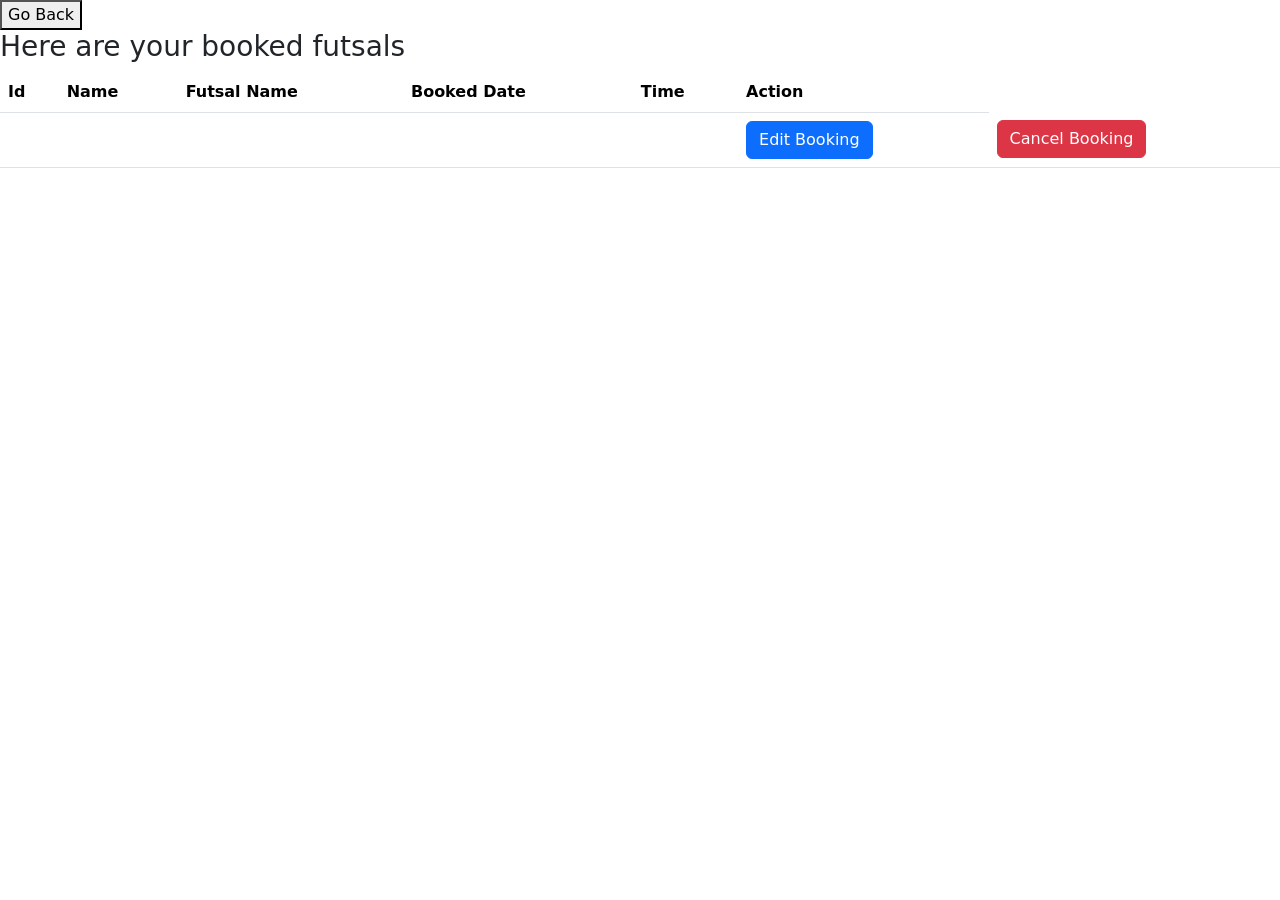
<file: futsal_management_system/src/main/resources/templates/bookedfutsal.html>
<!DOCTYPE html>
<html lang="en">

<head>
  <meta charset="UTF-8" />
  <meta http-equiv="X-UA-Compatible" content="IE=edge" />
  <meta name="viewport" content="width=device-width, initial-scale=1.0" />
  <link href="https://cdn.jsdelivr.net/npm/bootstrap@5.0.0-beta3/dist/css/bootstrap.min.css" rel="stylesheet" />
  <link rel="stylesheet" href="https://cdnjs.cloudflare.com/ajax/libs/font-awesome/5.15.3/css/all.min.css" />
  <link rel="stylesheet"  th:href="@{~/css/bookedfutsal.css}">  <title></title>
</head>

<body>
<div class="backbuttton">
  <a th:href="@{~/home/homepage}"><button type="button">Go Back</button></a>
</div>
<div class="innercontent">
  <h3>Here are your booked futsals</h3>
  <table class="table">
    <thead class="thead-dark">
    <tr>
      <th scope="col">Id</th>
      <th scope="col">Name</th>
      <th scope="col">Futsal Name</th>
      <th scope="col">Booked Date</th>
      <th scope="col">Time</th>
      <th scope="col">Action</th>

    </tr>
    </thead>
    <tbody>
    <tr th:each="booking:${books}">
      <td th:text="${booking.bookId}"></td>
      <td th:text="${booking.user.name}"></td>
      <td th:text="${booking.futsal.futsalname}"></td>
      <td th:text="${booking.date}"></td>
      <td th:text="${booking.starting}"></td>
      <td> <a th:href="@{~/user/product/}+${booking.bookId}"><button type="button" class="btn btn-primary">Edit Booking</button></a></td>
      <td> <a th:href="@{~/user/deletebook/}+${booking.bookId}"><button type="button" class="btn btn-danger">Cancel Booking</button></a></td>
    </tr>
    </tbody>
  </table>
</div>


<script src="https://cdn.jsdelivr.net/npm/bootstrap@5.0.0-beta3/dist/js/bootstrap.bundle.min.js"></script>
</body>

</html>
</file>
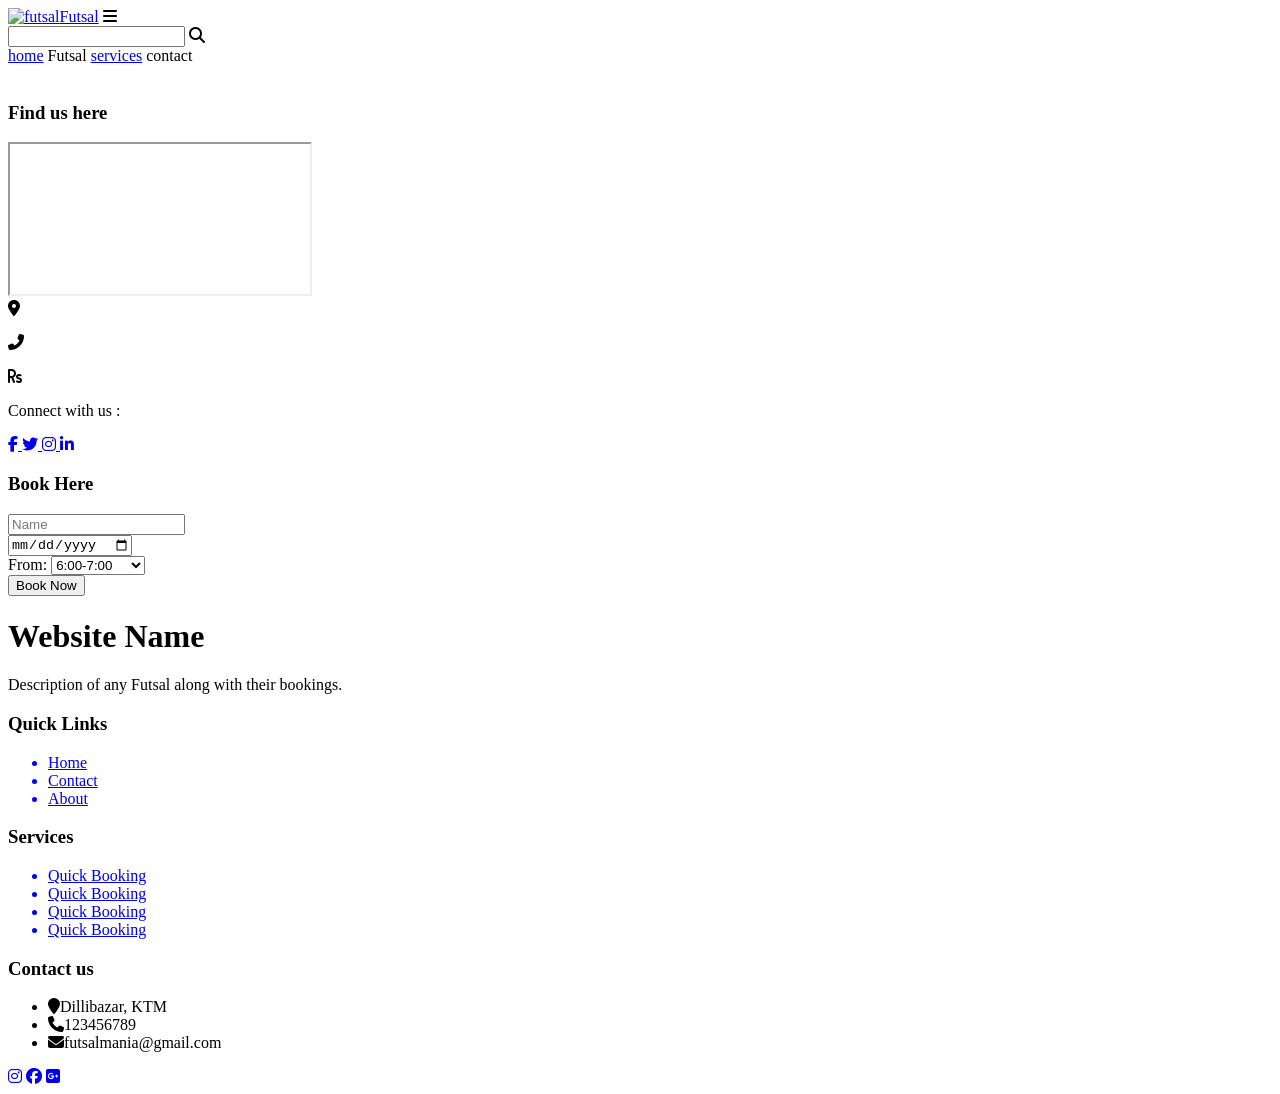
<file: futsal_management_system/src/main/resources/templates/bookfutsal.html>
<!DOCTYPE html>
<html xmlns:th="http://www.thymeleaf.org/" >

<head>
  <meta charset="UTF-8" />
  <meta http-equiv="X-UA-Compatible" content="IE=edge" />
  <meta name="viewport" content="width=device-width, initial-scale=1.0" />
  <title>Book Futsal</title>
  <link
          rel="stylesheet"
          href="https://cdnjs.cloudflare.com/ajax/libs/font-awesome/6.0.0-beta2/css/all.min.css"
          integrity="sha512-YWzhKL2whUzgiheMoBFwW8CKV4qpHQAEuvilg9FAn5VJUDwKZZxkJNuGM4XkWuk94WCrrwslk8yWNGmY1EduTA=="
          crossorigin="anonymous"
          referrerpolicy="no-referrer"
  />

  <link rel="stylesheet"href="https://cdn.jsdelivr.net/npm/swiper@8/swiper-bundle.min.css"/>
  <link rel="stylesheet" href="https://cdnjs.cloudflare.com/ajax/libs/font-awesome/6.2.1/css/all.min.css" integrity="sha512-MV7K8+y+gLIBoVD59lQIYicR65iaqukzvf/nwasF0nqhPay5w/9lJmVM2hMDcnK1OnMGCdVK+iQrJ7lzPJQd1w==" crossorigin="anonymous" referrerpolicy="no-referrer" />
  <link rel="stylesheet" href="https://cdnjs.cloudflare.com/ajax/libs/font-awesome/4.7.0/css/font-awesome.min.css">
  <link rel="stylesheet" href="https://cdnjs.cloudflare.com/ajax/libs/font-awesome/6.2.1/css/all.min.css"
        integrity="sha512-MV7K8+y+gLIBoVD59lQIYicR65iaqukzvf/nwasF0nqhPay5w/9lJmVM2hMDcnK1OnMGCdVK+iQrJ7lzPJQd1w=="
        crossorigin="anonymous" referrerpolicy="no-referrer" />
  <link rel="stylesheet"  th:href="@{~/css/afterlogin.css}">
  <link rel="stylesheet"  th:href="@{~/css/bookfutsal.css}">

</head>
<body>
<!-- header section starts  -->

<header>
  <!-- logo and name on left side -->

  <a href="Homepage.html" class="logo"
  ><img
          th:src="@{/images/ucl1.png}"
          alt="futsal"
          srcset=""
  />Futsal</a>

  <div id="menu-bar" class="fas fa-bars"></div>
  <div class="searchbar">
    <input type="search" name="search" id="search" />
    <i class="fa-solid fa-magnifying-glass"></i>
  </div>

  <!-- navigation bar starts -->
  <nav class="navbar">
    <a href="#home">home</a>
    <a th:href="@{~/user/booked}">Futsal</a>
    <a href="#contact-us">services</a>
    <!-- <a href="#gallery">gallery</a> -->


    <a th:href="@{~/user/contactus}">contact</a>
    <a th:href="@{~/user/profile/}+${userdata.id}">
      <span th:text="${userdata.getName()}" style="color: black;margin-left: 5px; margin-top: -15px;" ></span>
    </a>
  </nav>

  <!-- navigation bar completed -->
</header>

<!-- header section ends -->
<!-- contact us  -->

<div class="container">
  <div class="swiper">
    <div class="swiper-wrapper">
      <!--            <div class="swiper-slide"><img th:src="@{~/images/f1.jpg}" alt=""></div>-->
      <div class="swiper-slide"><img th:src="'data:image/png;base64,'+${clickedfutsal.imageBase64}" alt="">
      </div>
      <div class="swiper-slide"><img th:src="'data:image/png;base64,'+${clickedfutsal.image1Base64}" alt="image/"></div>
      <div class="swiper-slide"><img th:src="'data:image/png;base64,'+${clickedfutsal.image2Base64}" alt="image/"></div>

    </div>
<!--     <div class="swiper-pagination"></div>-->


<!--    <div class="swiper-button-prev"></div>-->
<!--    <div class="swiper-button-next"></div>-->


  </div>

</div>




<section id="contact-us">
  <span class="big-circle"></span>

   <div class="form">
    <div class="contact-info">
      <h3 class="heading">Find us here</h3>
      <iframe
              src="https://www.google.com/maps/embed?pb=!1m18!1m12!1m3!1d903945.5853512128!2d84.19979243124999!3d27.746991100000013!2m3!1f0!2f0!3f0!3m2!1i1024!2i768!4f13.1!3m3!1m2!1s0x39eb192bf38e32f5%3A0x4e14d4c239dcb2dd!2sPremier%20Futsal!5e0!3m2!1sne!2snp!4v1673777020174!5m2!1sne!2snp"
      ></iframe>

      <div class="info">

        <div class="information">
          <i class="fas fa-map-marker-alt"></i>
          <p th:text="${clickedfutsal.getFutsallocation()}"></p>
        </div>
        <div class="information">
          <i class="fas fa-phone-alt"></i>
          <p th:text="${clickedfutsal.getFutsalcontact()}"></p>
        </div>
        <div class="information">
          <i class="fa-sharp fa-solid fa-rupee-sign"></i>
          <p th:text="${clickedfutsal.getFutsalprice()}"></p>
        </div>
      </div>

      <div class="social-media">
        <p>Connect with us :</p>
        <div class="social-icons">
          <a href="#">
            <i class="fab fa-facebook-f"></i>
          </a>
          <a href="#">
            <i class="fab fa-twitter"></i>
          </a>
          <a href="#">
            <i class="fab fa-instagram"></i>
          </a>
          <a href="#">
            <i class="fab fa-linkedin-in"></i>
          </a>
        </div>
      </div>
    </div>
    <div class="contact-form">
      <form th:method="post" th:action="@{/ball/sbooking}" th:object="${savebooking}">

      <!-- circles on form(right side) -->
      <span class="circle one"></span>
      <span class="circle two"></span>
        <h3 class="heading">Book <span>Here</span></h3>
<!--        <input type="text"  hidden="hidden" name="bookId" th:value="${savebooking.bookId}">-->

        <div class="input-container">
          <input type="text" name="name" class="input" placeholder="Name">
        </div>

        <div class="input-container">
          <input
                  type="date"
                  name="date"
                  class="input"
                  th:field="*{date}">
        </div>

        <input type="text"  hidden="hidden" name="id" th:value="${userdata.id}">
        <input type="text"  hidden="hidden" name="email" th:value="${userdata.email}">
        <input type="text"  hidden="hidden" name="fid" th:value="${futsals.fid}">



        <div class="input-container">
          <div class="input">

            <label for="from" >From: </label>
            <select name="starting" id="from" th:field="*{starting}">
              <option value="6:00-7:00">6:00-7:00</option>
              <option value="7:00-8:00">7:00-8:00</option>
              <option value="8:00-9:00">8:00-9:00</option>
              <option value="9:00-10:00">9:00-10:00</option>
              <option value="10:00-11:00">10:00-11:00</option>
              <option value="11:00-12:00">11:00-12:00</option>
              <option value="12:00-13:00">12:00-13:00</option>
              <option value="13:00-14:00">13:00-14:00</option>
              <option value="14:00-15:00">14:00-15:00</option>
              <option value="15:00-16:00">15:00-16:00</option>
              <option value="16:00-17:00">16:00-17:00</option>
              <option value="17:00-18:00">17:00-18:00</option>
              <option value="18:00-19:00">18:00-19:00</option>
              <option value="19:00-20:00">19:00-20:00</option>
            </select>
          </div>


        </div>


        <input type="submit" value="Book Now" class="send" />
      </form>

    </div>
  </div>
</section>
<script src="https://cdn.jsdelivr.net/npm/swiper@8/swiper-bundle.min.js"></script>
<script>
  const swiper = new Swiper('.swiper', {
    autoplay:{
      delay: 5000,
      disableOnInteraction: false
    },
    loop: true,

    pagination: {
      el: '.swiper-pagination',
      clickable: true,
    },

    // navigation: {
    //     nextEl: '.swiper-button-next',
    //     prevEl: '.swiper-button-prev',
    // },

  });
</script>
<!-- contact us section completed -->
</body>
<div class="footer">
  <div class="inner-footer">

    <!--  for company name and description -->
    <div class="footer-items">
      <h1>Website Name</h1>
      <p>Description of any Futsal along with their bookings.</p>
    </div>

    <!--  for quick links  -->
    <div class="footer-items">
      <h3>Quick Links</h3>
      <div class="border1"></div> <!--for the underline -->
      <ul>
        <a href="#"><li>Home</li></a>
        <a href="#"><li>Contact</li></a>
        <a href="#"><li>About</li></a>
      </ul>
    </div>

    <!--  for some other links -->
    <div class="footer-items">
      <h3>Services</h3>
      <div class="border1"></div>  <!--for the underline -->
      <ul>
        <a href="#"><li>Quick Booking</li></a>
        <a href="#"><li>Quick Booking</li></a>
        <a href="#"><li>Quick Booking</li></a>
        <a href="#"><li>Quick Booking</li></a>
      </ul>
    </div>

    <!--  for contact us info -->
    <div class="footer-items">
      <h3>Contact us</h3>
      <div class="border1"></div>
      <ul>
        <li><i class="fa fa-map-marker" aria-hidden="true"></i>Dillibazar, KTM</li>
        <li><i class="fa fa-phone" aria-hidden="true"></i>123456789</li>
        <li><i class="fa fa-envelope" aria-hidden="true"></i>futsalmania@gmail.com</li>
      </ul>

      <!--   for social links -->
      <div class="social-media">
        <a href="#"><i class="fab fa-instagram"></i></a>
        <a href="#"><i class="fab fa-facebook"></i></a>
        <a href="#"><i class="fab fa-google-plus-square"></i></a>
      </div>
    </div>
  </div>
</div>



<!--  <script th:src="@{/js/script.js}"></script>-->

</html>
</file>
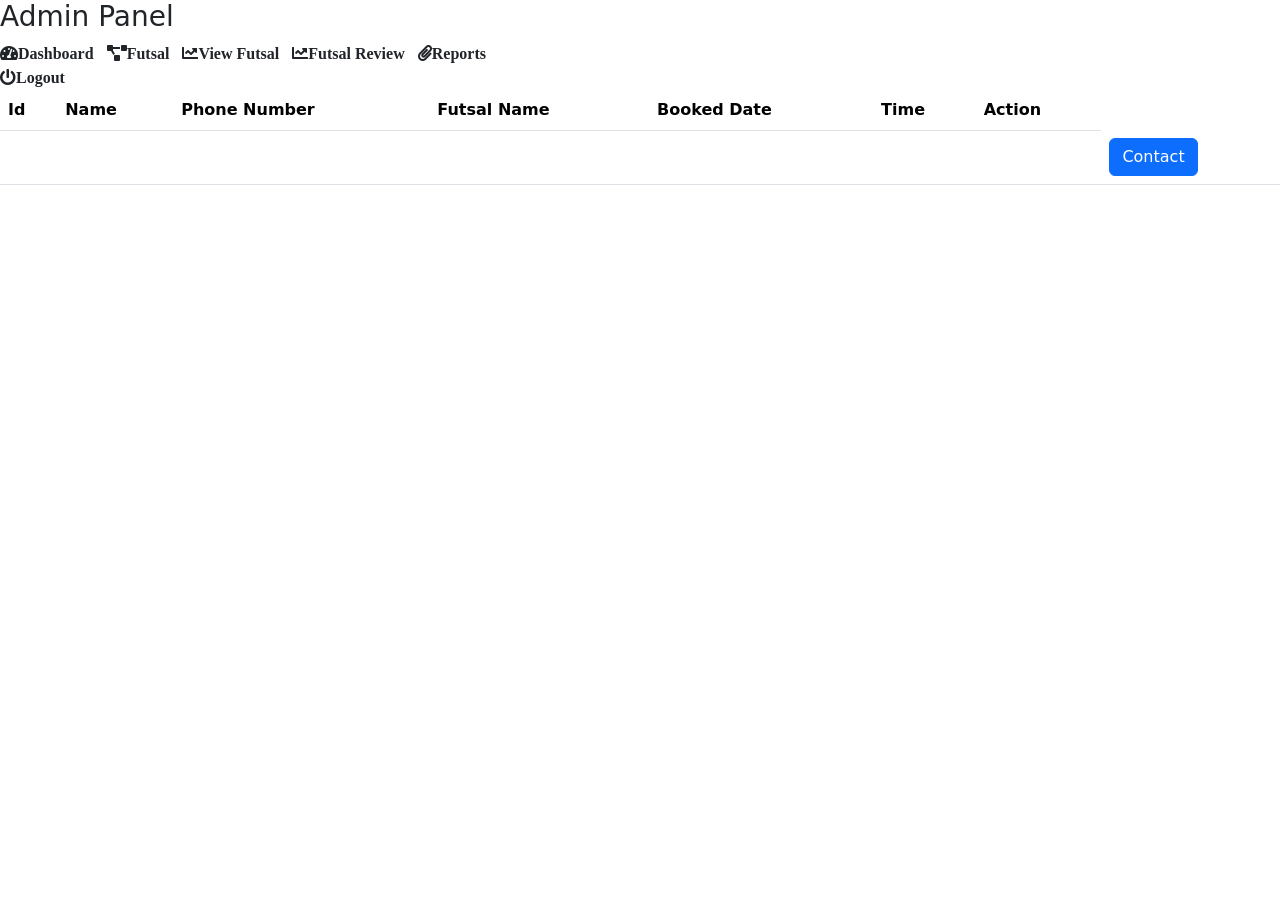
<file: futsal_management_system/src/main/resources/templates/dashboard.html>
<!DOCTYPE html>
<html lang="en">
<html xmlns:th="http://www.thymeleaf.org/" >

<head>
  <meta charset="UTF-8" />
  <meta http-equiv="X-UA-Compatible" content="IE=edge" />
  <meta name="viewport" content="width=device-width, initial-scale=1.0" />
  <link href="https://cdn.jsdelivr.net/npm/bootstrap@5.0.0-beta3/dist/css/bootstrap.min.css" rel="stylesheet" />
  <link rel="stylesheet" href="https://cdnjs.cloudflare.com/ajax/libs/font-awesome/5.15.3/css/all.min.css" />
  <link rel="stylesheet" th:href="@{~/css/dashboard.css}">

  <title></title>
</head>

<body>
<!-- sidebar content from here -->
<div class="sidebarcontent">
  <h3>Admin Panel</h3>


  <a th:href="@{~/admin/dashboard}"><i class="fas fa-tachometer-alt me-2">Dashboard</i></a>
  <a th:href="@{~/ball/addfutsal}"><i class="fas fa-project-diagram me-2">Futsal</i></a>
  <a th:href="@{~/admin/view}"> <i class="fas fa-chart-line me-2">View Futsal</i></a>
  <a th:href="@{~/admin/contact}"><i class="fas fa-chart-line me-2">Futsal Review</i></a>
  <a th:href="@{~/admin/report}"><i class="fas fa-paperclip me-2">Reports</i></a>
  <!-- <i class="fas fa-shopping-cart me-2">Store Mng</i>
  <i class="fas fa-gift me-2">Products</i>
  <i class="fas fa-comment-dots me-2">Chat</i>
  <i class="fas fa-map-marker-alt me-2">Outlet</i> -->
  <div class="logout">
    <i class="fas fa-power-off me-2">Logout</i>
  </div>
</div>

<div class="innercontent">
  <table class="table">
    <thead class="thead-dark">
    <tr>
      <th scope="col">Id</th>
      <th scope="col">Name</th>
      <th scope="col">Phone Number</th>
      <th scope="col">Futsal Name</th>
      <th scope="col">Booked Date</th>
      <th scope="col">Time</th>
      <th scope="col">Action</th>
    </tr>
    </thead>
    <tbody>
    <tr th:each="booking:${book}">
      <td th:text="${booking.bookId}"></td>
      <td th:text="${booking.user.name}"></td>
      <td th:text="${booking.user.mobileNo}"></td>
      <td th:text="${booking.futsal.futsalname}"></td>
      <td th:text="${booking.date}"></td>
      <td th:text="${booking.starting}"></td>
      <form th:method="post" th:action="@{/admin/changepassword}" th:object="${books}">
      <td><input hidden="hidden" placeholder=" hello"  th:field="*{email}" th:value="${booking.user.email}"></td>
      <td><button type="submit" class="btn btn-primary">Contact</button></td>
      </form>

    </tr>
    </tbody>
  </table>
</div>

</body>

</html>
</file>
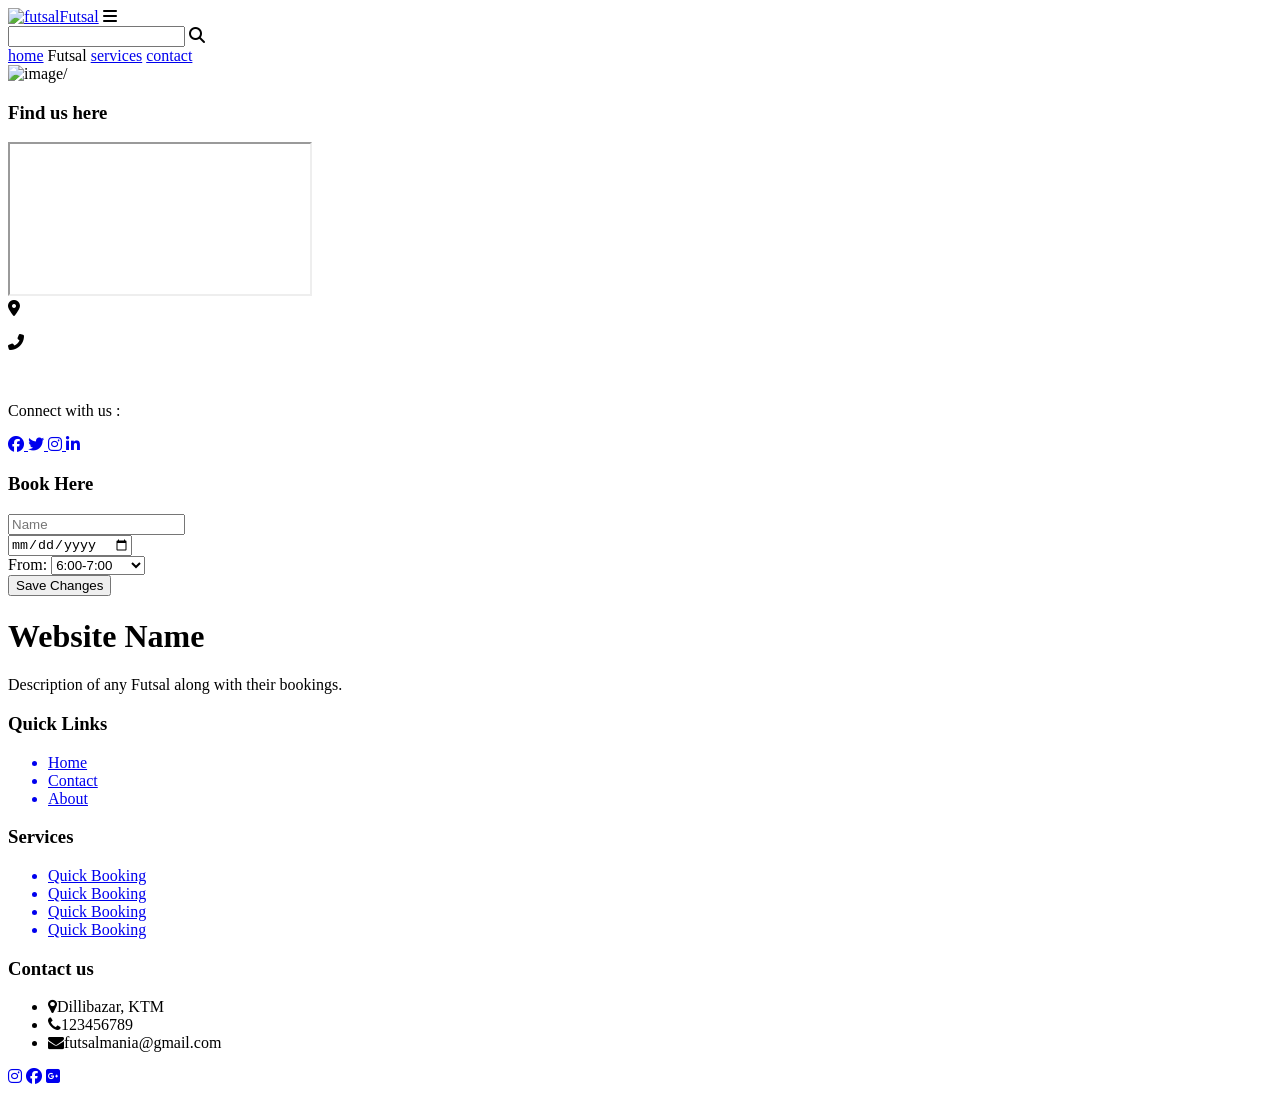
<file: futsal_management_system/src/main/resources/templates/editbooking.html>
<!DOCTYPE html>
<html xmlns:th="http://www.thymeleaf.org/" >

<head>
  <meta charset="UTF-8" />
  <meta http-equiv="X-UA-Compatible" content="IE=edge" />
  <meta name="viewport" content="width=device-width, initial-scale=1.0" />
  <title>Book Futsal</title>
  <link
          rel="stylesheet"
          href="https://cdnjs.cloudflare.com/ajax/libs/font-awesome/6.0.0-beta2/css/all.min.css"
          integrity="sha512-YWzhKL2whUzgiheMoBFwW8CKV4qpHQAEuvilg9FAn5VJUDwKZZxkJNuGM4XkWuk94WCrrwslk8yWNGmY1EduTA=="
          crossorigin="anonymous"
          referrerpolicy="no-referrer"
  />
  <link rel="stylesheet"href="https://cdn.jsdelivr.net/npm/swiper@8/swiper-bundle.min.css"/>
  <link rel="stylesheet" href="https://cdnjs.cloudflare.com/ajax/libs/font-awesome/6.2.1/css/all.min.css" integrity="sha512-MV7K8+y+gLIBoVD59lQIYicR65iaqukzvf/nwasF0nqhPay5w/9lJmVM2hMDcnK1OnMGCdVK+iQrJ7lzPJQd1w==" crossorigin="anonymous" referrerpolicy="no-referrer" />
  <link rel="stylesheet" href="https://cdnjs.cloudflare.com/ajax/libs/font-awesome/4.7.0/css/font-awesome.min.css">

  <link rel="stylesheet"  th:href="@{~/css/afterlogin.css}">
  <link rel="stylesheet"  th:href="@{~/css/bookfutsal.css}">

</head>
<body>
<!-- header section starts  -->

<header>
  <!-- logo and name on left side -->

  <a href="Homepage.html" class="logo"
  ><img
          th:src="@{/images/ucl1.png}"
          alt="futsal"
          srcset=""
  />Futsal</a>

  <div id="menu-bar" class="fas fa-bars"></div>
  <div class="searchbar">
    <input type="search" name="search" id="search" />
    <i class="fa-solid fa-magnifying-glass"></i>
  </div>

  <!-- navigation bar starts -->
  <nav class="navbar">
    <a href="#home">home</a>
    <a th:href="@{~/user/booked}">Futsal</a>
    <a href="#contact-us">services</a>
    <!-- <a href="#gallery">gallery</a> -->


    <a href="#contact-us">contact</a>
<!--    <a th:href="@{~/user/profile/}+${userdata.id}">-->
<!--      <span th:text="${userdata.getName()}" style="color: black;margin-left: 5px; margin-top: -15px;" ></span>-->
    </a>
  </nav>

  <!-- navigation bar completed -->
</header>

<!-- header section ends -->
<!-- contact us  -->

<div class="container">
  <div class="swiper">
    <div class="swiper-wrapper">
      <div class="swiper-slide"><img th:src="@{~/images/court.jpg}"   alt="image/">
      </div>
      <div class="swiper-slide"><img th:src="@{~/images/futsal.jpg}"  alt="image/"></div>
      <div class="swiper-slide"><img th:src="@{~/images/ballnet.jpg}"  alt="image/"></div>

    </div>

  </div>

</div>

<section id="contact-us">
  <span class="big-circle"></span>

  <div class="form">
    <div class="contact-info">
      <h3 class="heading">Find us here</h3>
      <iframe
              src="https://www.google.com/maps/embed?pb=!1m18!1m12!1m3!1d903945.5853512128!2d84.19979243124999!3d27.746991100000013!2m3!1f0!2f0!3f0!3m2!1i1024!2i768!4f13.1!3m3!1m2!1s0x39eb192bf38e32f5%3A0x4e14d4c239dcb2dd!2sPremier%20Futsal!5e0!3m2!1sne!2snp!4v1673777020174!5m2!1sne!2snp"
      ></iframe>

      <div class="info">

        <div class="information">
          <i class="fas fa-map-marker-alt"></i>
          <p th:text="${bookedfutsal.getFutsal().futsallocation}"></p>
        </div>
        <div class="information">
          <i class="fas fa-phone-alt"></i>
          <p th:text="${bookedfutsal.getFutsal().futsalcontact}"></p>
        </div>
        <div class="information">
          <i class="fa-solid fa-circle-dollar"></i>
          <p th:text="${bookedfutsal.getFutsal().futsalprice}"></p>
        </div>
      </div>

      <div class="social-media">
        <p>Connect with us :</p>
        <div class="social-icons">
          <a href="#">
            <i class="fab fa-facebook-f"></i>
          </a>
          <a href="#">
            <i class="fab fa-twitter"></i>
          </a>
          <a href="#">
            <i class="fab fa-instagram"></i>
          </a>
          <a href="#">
            <i class="fab fa-linkedin-in"></i>
          </a>
        </div>
      </div>
    </div>
    <div class="contact-form">
      <form th:method="post" th:action="@{/user/updatebooking}" th:object="${bookedfutsal}">
        <input type="number" hidden="hidden"  th:field="*{bookId}" th:value="${bookedfutsal.getBookId()}">


        <!-- circles on form(right side) -->
        <span class="circle one"></span>
        <span class="circle two"></span>
        <h3 class="heading">Book <span>Here</span></h3>
<!--                <input type="text"  hidden="hidden" name="bookId" th:value="${savebooking.bookId}">-->

        <div class="input-container">
          <input type="text" name="name" class="input" placeholder="Name">
        </div>

        <div class="input-container">
          <input type="date" name="date" class="input" th:field="*{date}" th:value="${bookedfutsal.getDate()}">
        </div>
        <input type="number"  hidden="hidden"  name="id"  th:value="${bookedfutsal.getUser().id}">
        <input type="number" hidden="hidden"   name="fid" th:value="${bookedfutsal.getFutsal().fut_salId}">



        <div class="input-container">
          <div class="input">

            <label for="from" >From: </label>
              <select name="starting" id="from" th:field="*{starting}" th:value="${bookedfutsal.getStarting()}">
                <option value="6:00-7:00">6:00-7:00</option>
                <option value="7:00-8:00">7:00-8:00</option>
                <option value="8:00-9:00">8:00-9:00</option>
                <option value="9:00-10:00">9:00-10:00</option>
                <option value="10:00-11:00">10:00-11:00</option>
                <option value="11:00-12:00">11:00-12:00</option>
                <option value="12:00-13:00">12:00-13:00</option>
                <option value="13:00-14:00">13:00-14:00</option>
                <option value="14:00-15:00">14:00-15:00</option>
                <option value="15:00-16:00">15:00-16:00</option>
                <option value="16:00-17:00">16:00-17:00</option>
                <option value="17:00-18:00">17:00-18:00</option>
                <option value="18:00-19:00">18:00-19:00</option>
                <option value="19:00-20:00">19:00-20:00</option>
              </select>
            </select>
          </div>

        </div>


        <input type="submit" value="Save Changes" class="send" />
      </form>

    </div>
  </div>
</section>
<script src="https://cdn.jsdelivr.net/npm/swiper@8/swiper-bundle.min.js"></script>
<script>
  const swiper = new Swiper('.swiper', {
    autoplay:{
      delay: 5000,
      disableOnInteraction: false
    },
    loop: true,

    pagination: {
      el: '.swiper-pagination',
      clickable: true,
    },

    // navigation: {
    //     nextEl: '.swiper-button-next',
    //     prevEl: '.swiper-button-prev',
    // },

  });
</script>

<!-- contact us section completed -->
</body>
<div class="footer">
  <div class="inner-footer">

    <!--  for company name and description -->
    <div class="footer-items">
      <h1>Website Name</h1>
      <p>Description of any Futsal along with their bookings.</p>
    </div>

    <!--  for quick links  -->
    <div class="footer-items">
      <h3>Quick Links</h3>
      <div class="border1"></div> <!--for the underline -->
      <ul>
        <a href="#"><li>Home</li></a>
        <a href="#"><li>Contact</li></a>
        <a href="#"><li>About</li></a>
      </ul>
    </div>

    <!--  for some other links -->
    <div class="footer-items">
      <h3>Services</h3>
      <div class="border1"></div>  <!--for the underline -->
      <ul>
        <a href="#"><li>Quick Booking</li></a>
        <a href="#"><li>Quick Booking</li></a>
        <a href="#"><li>Quick Booking</li></a>
        <a href="#"><li>Quick Booking</li></a>
      </ul>
    </div>

    <!--  for contact us info -->
    <div class="footer-items">
      <h3>Contact us</h3>
      <div class="border1"></div>
      <ul>
        <li><i class="fa fa-map-marker" aria-hidden="true"></i>Dillibazar, KTM</li>
        <li><i class="fa fa-phone" aria-hidden="true"></i>123456789</li>
        <li><i class="fa fa-envelope" aria-hidden="true"></i>futsalmania@gmail.com</li>
      </ul>

      <!--   for social links -->
      <div class="social-media">
        <a href="#"><i class="fab fa-instagram"></i></a>
        <a href="#"><i class="fab fa-facebook"></i></a>
        <a href="#"><i class="fab fa-google-plus-square"></i></a>
      </div>
    </div>
  </div>
</div>


<!--  <script th:src="@{/js/script.js}"></script>-->

</html>
</file>
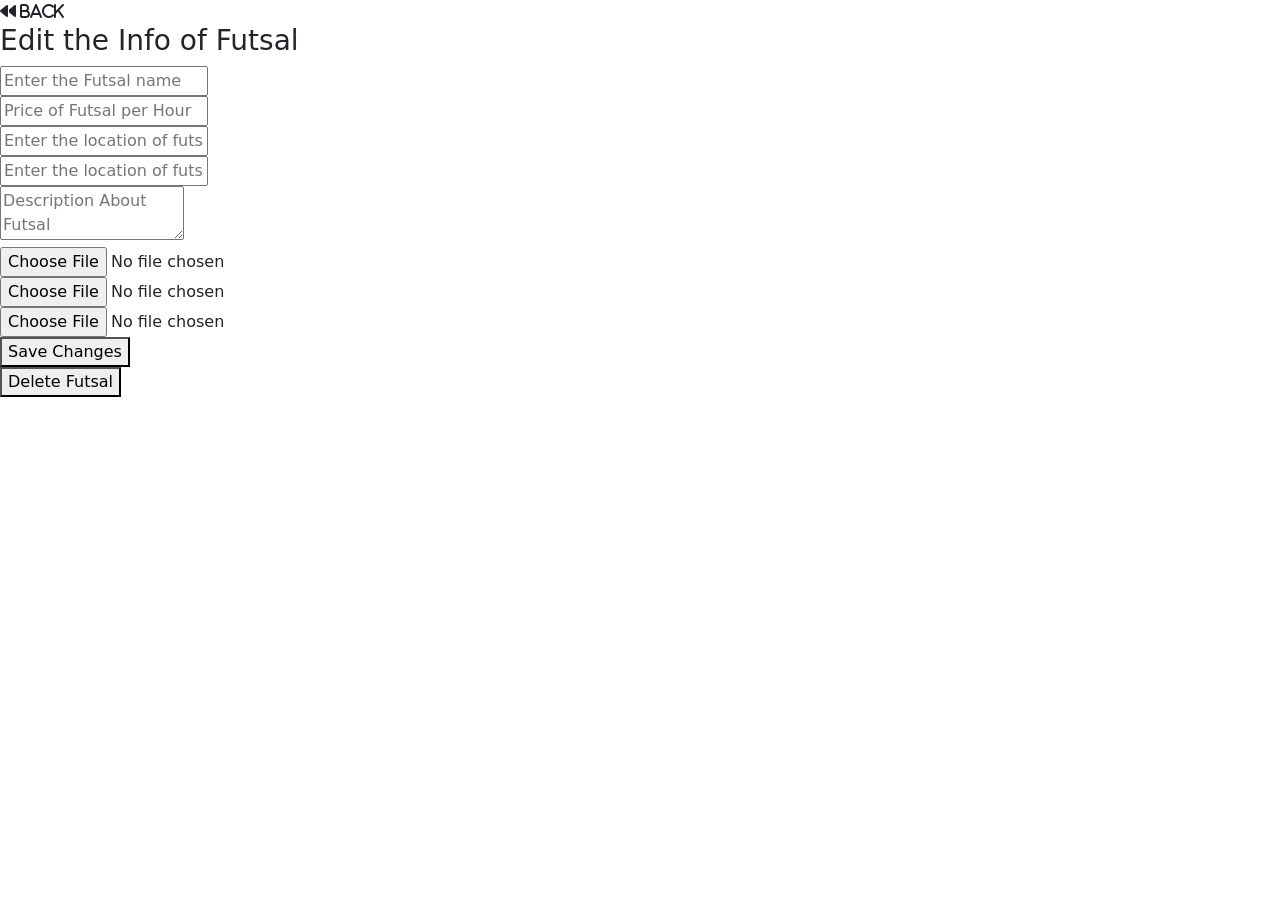
<file: futsal_management_system/src/main/resources/templates/editfutsal.html>
<!DOCTYPE html>
<html lang="en">

<head>
  <meta charset="UTF-8" />
  <meta http-equiv="X-UA-Compatible" content="IE=edge" />
  <meta name="viewport" content="width=device-width, initial-scale=1.0" />
  <link href="https://cdn.jsdelivr.net/npm/bootstrap@5.0.0-beta3/dist/css/bootstrap.min.css" rel="stylesheet" />
  <link rel="stylesheet" href="https://cdnjs.cloudflare.com/ajax/libs/font-awesome/5.15.3/css/all.min.css" />
  <link rel="stylesheet" href="https://cdnjs.cloudflare.com/ajax/libs/font-awesome/6.3.0/css/all.min.css" integrity="sha512-SzlrxWUlpfuzQ+pcUCosxcglQRNAq/DZjVsC0lE40xsADsfeQoEypE+enwcOiGjk/bSuGGKHEyjSoQ1zVisanQ=="
        crossorigin="anonymous" referrerpolicy="no-referrer" />
  <link rel="stylesheet" th:href="@{~/css/editfutsal.css}">
  <title></title>
</head>

<body>
<div class="insidecontent">
  <div class="back">
    <a th:href="@{/admin/view}"><i class="fa-solid fa-backward"> Back</i></a>
  </div>
  <h3>Edit the Info of Futsal</h3>
  <form th:method="post" th:action="@{/ball/save}" th:object="${futsals}" enctype="multipart/form-data">

  <div class="inputsection">
    <input class="iddds" hidden type="text" th:field="*{fid}" th:value="${clickedfutsal.getFut_salId()}">

    <div class="name futsal">
      <input type="text" placeholder="Enter the Futsal name" required th:field="*{fname}" th:value="${clickedfutsal.getFutsalname()}">
    </div>
    <div class="price futsal">
      <input type="text" placeholder="Price of Futsal per Hour" th:field="*{fprice}" th:value="${clickedfutsal.getFutsalprice()}">
    </div>
    <div class="contact futsal">
      <input type="text" placeholder="Enter the location of futsal" th:field="*{fcontact}" th:value="${clickedfutsal.getFutsalcontact()}">
    </div>
    <div class="location futsal">
      <input type="text" placeholder="Enter the location of futsal" th:field="*{flocation}" th:value="${clickedfutsal.getFutsallocation()}">
    </div>
    <div class="desc">
      <textarea type="text" placeholder="Description About Futsal"th:field="*{Description}" th:value="${clickedfutsal.getDescription()}"></textarea>
    </div>
    <div class="photo futsal">
      <input type="file"th:field="*{image}" th:value="${clickedfutsal.getFutsalimage()}">
    </div>
    <div class="photo futsal">
      <input type="file"th:field="*{image1}" th:value="${clickedfutsal.getFutsalimage1()}">
    </div>
    <div class="photo futsal">
      <input type="file"th:field="*{image2}" th:value="${clickedfutsal.getFutsalimage2()}">
    </div>


  </div>
  <div class="edit">
   <a th:href="@{~/admin/edit/}+${clickedfutsal.fut_salId}"> <button type="submit">Save Changes</button>
   </a>
  </div>
  <div class="delete">
   <a th:href="@{~/admin/delete/}+${clickedfutsal.fut_salId}"> <button type="button">Delete Futsal</button>
    </a>
  </div>

  </form>

</div>



<script src="https://cdn.jsdelivr.net/npm/bootstrap@5.0.0-beta3/dist/js/bootstrap.bundle.min.js"></script>
</body>

</html>
</file>
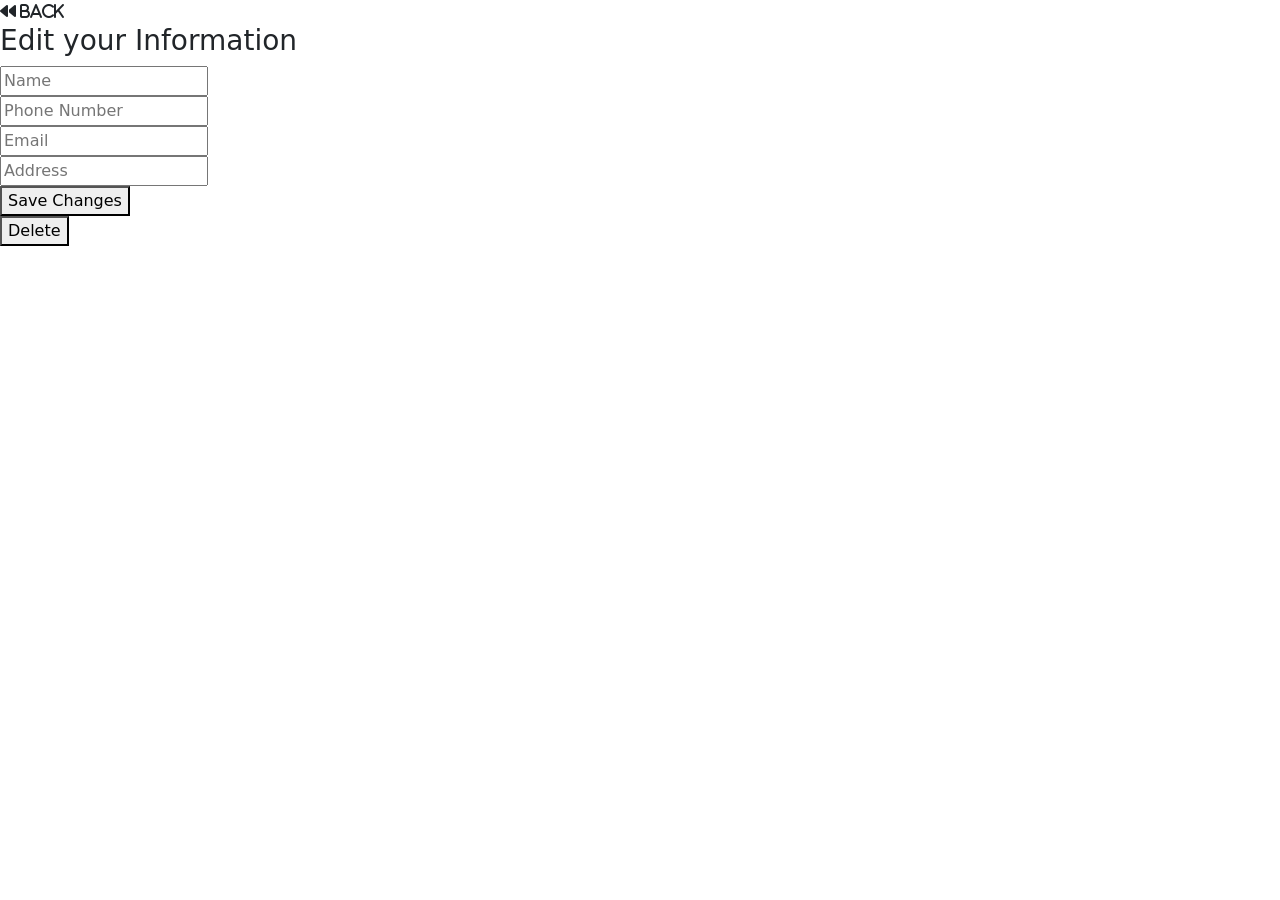
<file: futsal_management_system/src/main/resources/templates/editprofile.html>
<!DOCTYPE html>
<html lang="en" xmlns:th="http://www.thymeleaf.org">

<head>
    <meta charset="UTF-8" />
    <meta http-equiv="X-UA-Compatible" content="IE=edge" />
    <meta name="viewport" content="width=device-width, initial-scale=1.0" />
    <link href="https://cdn.jsdelivr.net/npm/bootstrap@5.0.0-beta3/dist/css/bootstrap.min.css" rel="stylesheet" />
    <link rel="stylesheet" href="https://cdnjs.cloudflare.com/ajax/libs/font-awesome/5.15.3/css/all.min.css" />
    <link rel="stylesheet" href="https://cdnjs.cloudflare.com/ajax/libs/font-awesome/6.3.0/css/all.min.css" integrity="sha512-SzlrxWUlpfuzQ+pcUCosxcglQRNAq/DZjVsC0lE40xsADsfeQoEypE+enwcOiGjk/bSuGGKHEyjSoQ1zVisanQ=="
          crossorigin="anonymous" referrerpolicy="no-referrer" />
    <link rel="stylesheet" th:href="@{~/css/editprofile.css}">
    <title></title>
</head>

<body>
<div class="insidecontent">
    <div class="back">
        <a th:href="@{/home/homepage}" ><i class="fa-solid fa-backward"> Back</i></a>
    </div>
    <h3>Edit your Information</h3>
    <form th:method="post" th:action="@{/user/save}" th:object="${users}" >
    <div class="inputsection">
        <input class="iddds" hidden type="text" th:field="*{id}" th:value="${currentUser.getId()}">
<!--name address email mobile_no-->
        <div class="name futsal">
            <input type="text"  placeholder="Name" th:field="*{name}" th:value="${currentUser.getName()}">
        </div>
        <div class="contact futsal" >
            <input type="text" placeholder="Phone Number" th:field="*{mobile_no}" th:value="${currentUser.getMobileNo()}">
        </div>
        <div class="email futsal" >
            <input type="text" placeholder = "Email" th:field="*{email}" th:value="${currentUser.getEmail()}">
        </div>
        <div class="address futsal" >
            <input type="text" placeholder="Address" th:field="*{address}" th:value="${currentUser.getAddress()}" >
        </div>
        <input class="pass" hidden type="text" th:field="*{password}" th:value="${currentUser.getPassword()}">



    </div>
    <div class="edit">
       <a th:href="@{~/user/edit/}+${currentUser.id}"> <button type="submit">Save Changes</button>
       </a>
    </div>
    <div class="delete">
       <a th:href="@{~/user/delete/}+${currentUser.id}"> <button type="button">Delete </button>
       </a>
    </div>
</form>


</div>


<script src="https://cdn.jsdelivr.net/npm/bootstrap@5.0.0-beta3/dist/js/bootstrap.bundle.min.js"></script>
</body>

</html>
</file>
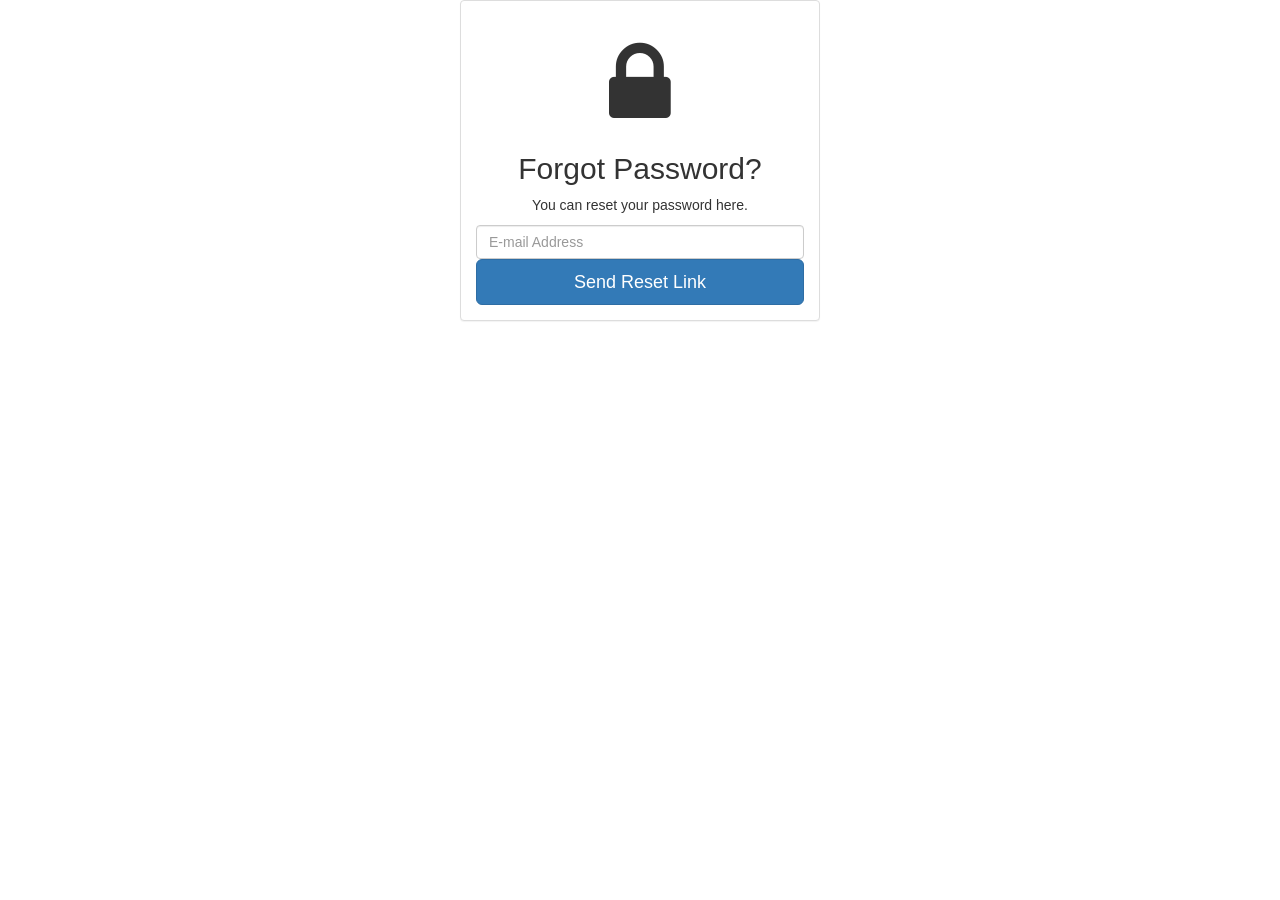
<file: futsal_management_system/src/main/resources/templates/forgetpassword.html>
<!DOCTYPE html>
<html lang="en" xmlns:th="http://www.thymeleaf.org">
<head>
  <meta charset="UTF-8">
  <meta http-equiv="X-UA-Compatible" content="IE=edge">
  <meta name="viewport" content="width=device-width, initial-scale=1.0">
  <title>Document</title>
</head>

<body>
<link href="//maxcdn.bootstrapcdn.com/bootstrap/3.3.0/css/bootstrap.min.css" rel="stylesheet" id="bootstrap-css">
<script src="//maxcdn.bootstrapcdn.com/bootstrap/3.3.0/js/bootstrap.min.js"></script>
<script src="//code.jquery.com/jquery-1.11.1.min.js"></script>

<link rel="stylesheet" href="https://maxcdn.bootstrapcdn.com/font-awesome/4.5.0/css/font-awesome.min.css">
<div class="form-gap"></div>
<div class="container">
  <div class="row">
    <div class="col-md-4 col-md-offset-4">
      <div class="panel panel-default">
        <div class="panel-body">
          <div class="text-center">
            <h3><i class="fa fa-lock fa-4x"></i></h3>
            <h2 class="text-center">Forgot Password?</h2>
            <p>You can reset your password here.</p>
            <div class="form-holder">
              <div class="form-content">
                <div class="form-items">
                  <form th:method="post" th:action="@{/user/changepassword}" th:object="${users}">
                    <input class="form-control" type="text" name="email" placeholder="E-mail Address" required th:field="*{email}">
                    <div class="form-button full-width">
                      <button type="submit" class="btn btn-lg btn-primary btn-block mt-3">Send Reset Link</button>
                    </div>
                  </form>
                </div>
              </div>
            </div>

          </div>
        </div>
      </div>
    </div>
  </div>
</div>
</div>
</body>
</html>
</file>
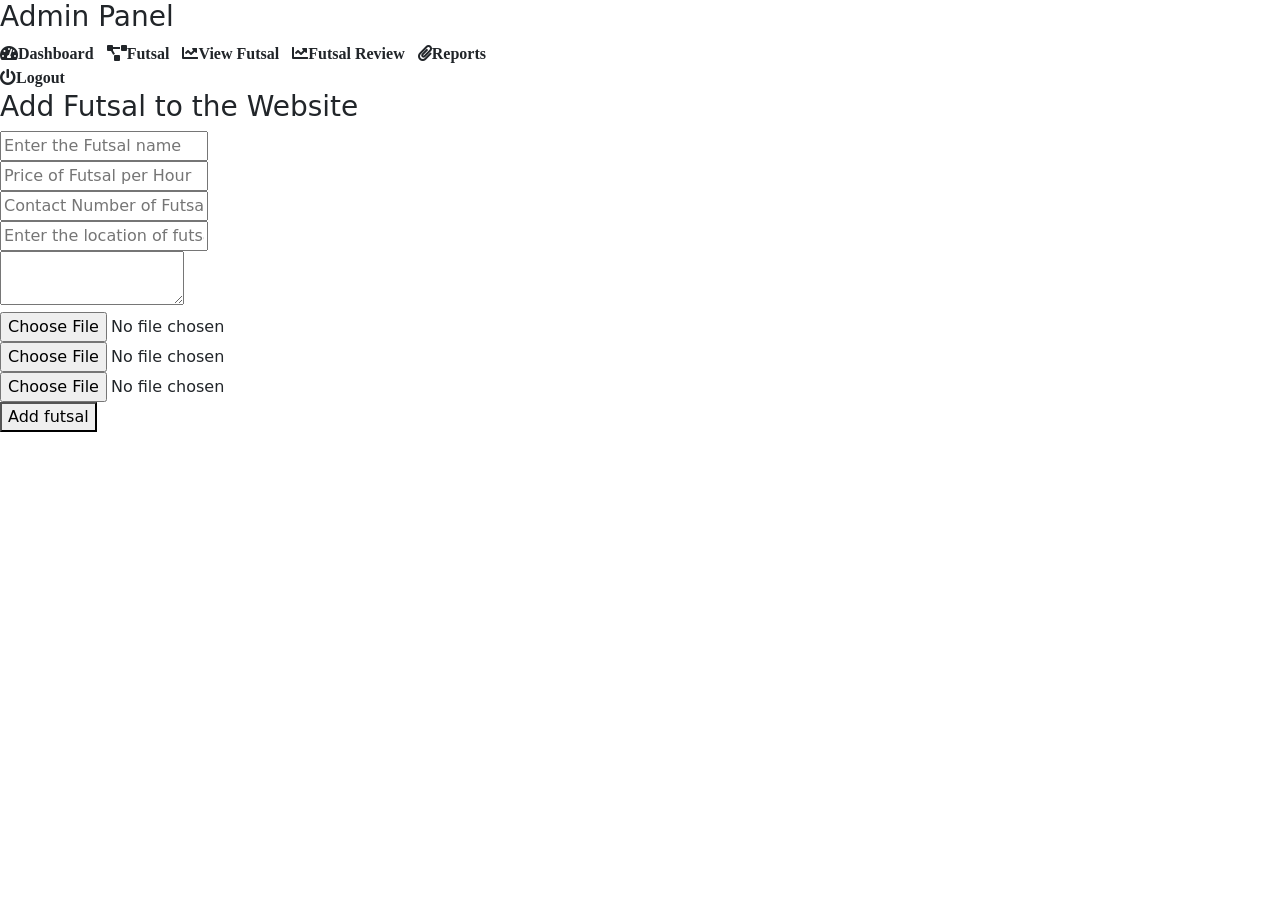
<file: futsal_management_system/src/main/resources/templates/futsal.html>
<!DOCTYPE html>
<html lang="en">
<html xmlns:th="http://www.thymeleaf.org/" >

<head>
  <meta charset="UTF-8" />
  <meta http-equiv="X-UA-Compatible" content="IE=edge" />
  <meta name="viewport" content="width=device-width, initial-scale=1.0" />
  <link href="https://cdn.jsdelivr.net/npm/bootstrap@5.0.0-beta3/dist/css/bootstrap.min.css" rel="stylesheet" />
  <link rel="stylesheet" href="https://cdnjs.cloudflare.com/ajax/libs/font-awesome/5.15.3/css/all.min.css" />
  <link rel="stylesheet" th:href="@{~/css/futsal.css}">

  <title></title>
</head>

<body>
<!-- sidebar content from here -->
<div class="sidebarcontent">
  <h3>Admin Panel</h3>

  <a th:href="@{~/admin/dashboard}"><i class="fas fa-tachometer-alt me-2">Dashboard</i></a>
  <a th:href="@{~/ball/addfutsal}"><i class="fas fa-project-diagram me-2">Futsal</i></a>
  <a th:href="@{~/admin/view}"> <i class="fas fa-chart-line me-2">View Futsal</i></a>
  <a th:href="@{~/admin/contact}"><i class="fas fa-chart-line me-2">Futsal Review</i></a>
  <a th:href="@{~/admin/report}"><i class="fas fa-paperclip me-2">Reports</i></a>
  <div class="logout">
    <i class="fas fa-power-off me-2">Logout</i>
  </div>
</div>
<!-- sidebar content upto here -->

<div class="insidecontent">
  <h3>Add Futsal to the Website</h3>
  <form th:method="post" th:action="@{/ball/save}" th:object="${futsal}" enctype="multipart/form-data">
  <div class="inputsection">
    <input class="field" type="text" hidden placeholder="UserId..."  th:field="*{fid}" th:value="${futsal.fid}" />

    <div class="name futsal">
      <input type="text" placeholder="Enter the Futsal name" required th:field="*{fname}" th:value="${futsal.fname}">
    </div>
    <div class="price futsal">
      <input type="text" placeholder="Price of Futsal per Hour" th:field="*{fprice}" th:value="${futsal.fprice}">
    </div>
    <div class="contact futsal">
      <input type="text" placeholder="Contact Number of Futsal" th:field="*{fcontact}" th:value="${futsal.fcontact}">
    </div>
    <div class="location futsal">
      <input type="text" placeholder="Enter the location of futsal" th:field="*{flocation}" th:value="${futsal.flocation}">
    </div>
    <div class="desc futsal">
      <textarea type="text" placeholder="Description About Futsal" th:field="*{description}" th:value="${futsal.description}">
        </textarea>
    </div>
    <div class="photo futsal">
      <input type="file" th:field="*{image}" th:value="${futsal.image}">
    </div>
    <div class="photo futsal">
      <input type="file" th:field="*{image1}" th:value="${futsal.image1}">
    </div>
    <div class="photo futsal">
      <input type="file" th:field="*{image2}" th:value="${futsal.image2}">
    </div>
<!--<textarea name="contactmessage" placeholder="Type your message" required th:field="*{contactmessage}" th:value="${contact.contactsubject}">-->

  </div>
  <div class="button">
    <button type="submit">Add futsal</button>
  </div>
  </form>

</div>


<script src="https://cdn.jsdelivr.net/npm/bootstrap@5.0.0-beta3/dist/js/bootstrap.bundle.min.js"></script>
</body>

</html>
</file>
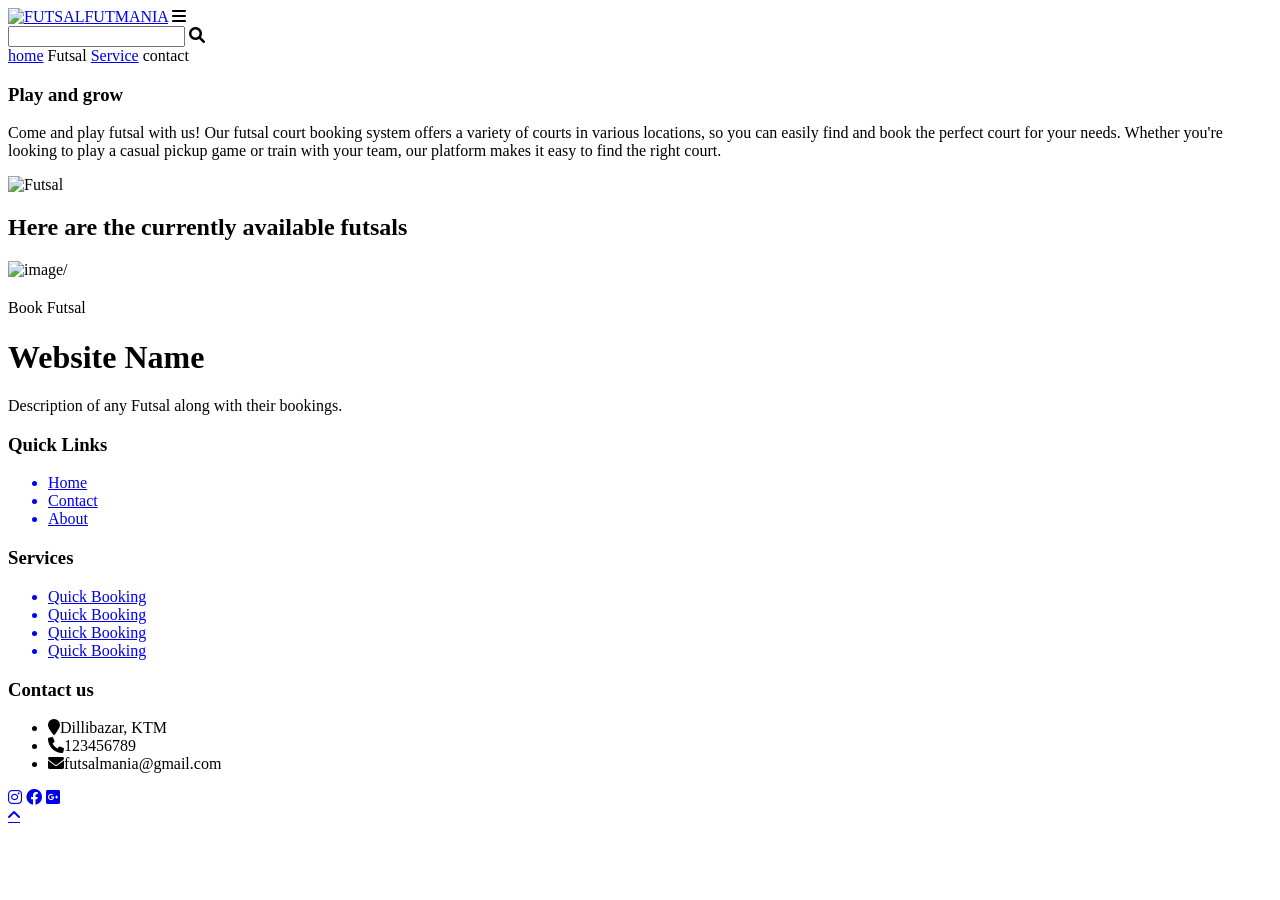
<file: futsal_management_system/src/main/resources/templates/Homepage.html>
<!DOCTYPE html>
<html lang="en">
<html xmlns:th="http://www.thymeleaf.org/" >
<head>
  <meta charset="UTF-8" />
  <meta http-equiv="X-UA-Compatible" content="IE=edge" />
  <meta name="viewport" content="width=device-width, initial-scale=1.0" />
  <link rel="shortcut icon" href="./assets/logo_ntl.png" type="image/x-icon"/>
  <title>Homepage</title>

  <!-- font owesome link -->
  <link rel="stylesheet" href="https://cdnjs.cloudflare.com/ajax/libs/font-awesome/6.0.0-beta2/css/all.min.css"
          integrity="sha512-YWzhKL2whUzgiheMoBFwW8CKV4qpHQAEuvilg9FAn5VJUDwKZZxkJNuGM4XkWuk94WCrrwslk8yWNGmY1EduTA=="
          crossorigin="anonymous"
          referrerpolicy="no-referrer"
  />

  <!-- liniking css -->
  <link rel="stylesheet" th:href="@{~/css/afterlogin.css}" />
</head>

<body>
<!-- header section starts  -->

<header>
  <!-- logo and name on left side -->

  <a href="#" class="logo"
  ><img
          th:src="@{/images/ucl1.png}"
          alt="FUTSAL"
          srcset=""
  />FUTMANIA</a
  >

  <div id="menu-bar" class="fas fa-bars"></div>
  <div class="searchbar">
    <input type="search" name="search" id="search" />
    <i class="fa-solid fa-magnifying-glass"></i>
  </div>

  <!-- navigation bar starts -->
  <nav class="navbar">
    <a href="#home">home</a>
    <a th:href="@{~/user/booked/}+${userdata.id}">Futsal</a>
    <a href="#contact-us">Service</a>
    <!-- <a href="#gallery">gallery</a> -->

    <a th:href="@{~/user/contactus}">contact</a>
    <a th:href="@{~/user/profile/}+${userdata.id}">
      <span th:text="${userdata.getName()}" style="color: black;margin-left: 5px; margin-top: -15px;" ></span>
    </a>

  </nav>

  <!-- navigation bar completed -->
</header>

<!-- header section ends -->

<!-- home section starts -->
<section class="home" id="home">
  <div class="content">
    <h3>Play and grow</h3>
    <p>
      Come and play futsal with us! Our futsal court booking system offers a variety of courts in various locations, so you can easily find and book the perfect court for your needs. Whether you're looking to play a casual
      pickup game or train with your team, our platform makes it easy to find the right court.
    </p>

  </div>
  <div class="image">
    <img th:src="@{/images/one.png}" alt="Futsal" />
  </div>
</section>
<!-- home section comes to end -->

<!-- futsals listing started -->
<section id="futsals">
  <h1>Here are the currently available futsals</h1>

  <div class="all-futsal">
    <div class="indiviudal-futsal" th:each="futsal:${futsals}">
      <img th:src="'data:image/png;base64,'+${futsal.imageBase64}" alt="image/">
      <h2 th:text="${futsal.futsalname}"></h2>
      <p th:text="${futsal.Description}"></p>
      <a th:href="@{~/ball/product/}+${futsal.fut_salId}">Book Futsal</a>
    </div>

  </div>
</section>

<!-- footer -->

<div class="footer">
  <div class="inner-footer">

    <!--  for company name and description -->
    <div class="footer-items">
      <h1>Website Name</h1>
      <p>Description of any Futsal along with their bookings.</p>
    </div>

    <!--  for quick links  -->
    <div class="footer-items">
      <h3>Quick Links</h3>
      <div class="border1"></div> <!--for the underline -->
      <ul>
        <a href="#"><li>Home</li></a>
        <a href="#"><li>Contact</li></a>
        <a href="#"><li>About</li></a>
      </ul>
    </div>

    <!--  for some other links -->
    <div class="footer-items">
      <h3>Services</h3>
      <div class="border1"></div>  <!--for the underline -->
      <ul>
        <a href="#"><li>Quick Booking</li></a>
        <a href="#"><li>Quick Booking</li></a>
        <a href="#"><li>Quick Booking</li></a>
        <a href="#"><li>Quick Booking</li></a>
      </ul>
    </div>

    <!--  for contact us info -->
    <div class="footer-items">
      <h3>Contact us</h3>
      <div class="border1"></div>
      <ul>
        <li><i class="fa fa-map-marker" aria-hidden="true"></i>Dillibazar, KTM</li>
        <li><i class="fa fa-phone" aria-hidden="true"></i>123456789</li>
        <li><i class="fa fa-envelope" aria-hidden="true"></i>futsalmania@gmail.com</li>
      </ul>

      <!--   for social links -->
      <div class="social-media">
        <a href="#"><i class="fab fa-instagram"></i></a>
        <a href="#"><i class="fab fa-facebook"></i></a>
        <a href="#"><i class="fab fa-google-plus-square"></i></a>
      </div>
    </div>
  </div>






  <!-- scroll top button  -->
  <a href="#home" class="fas fa-angle-up" id="scroll-top"></a>

  <!-- custom js file link  -->
  <script th:src="@{/js/script}"></script>
</body>
</html>
</file>
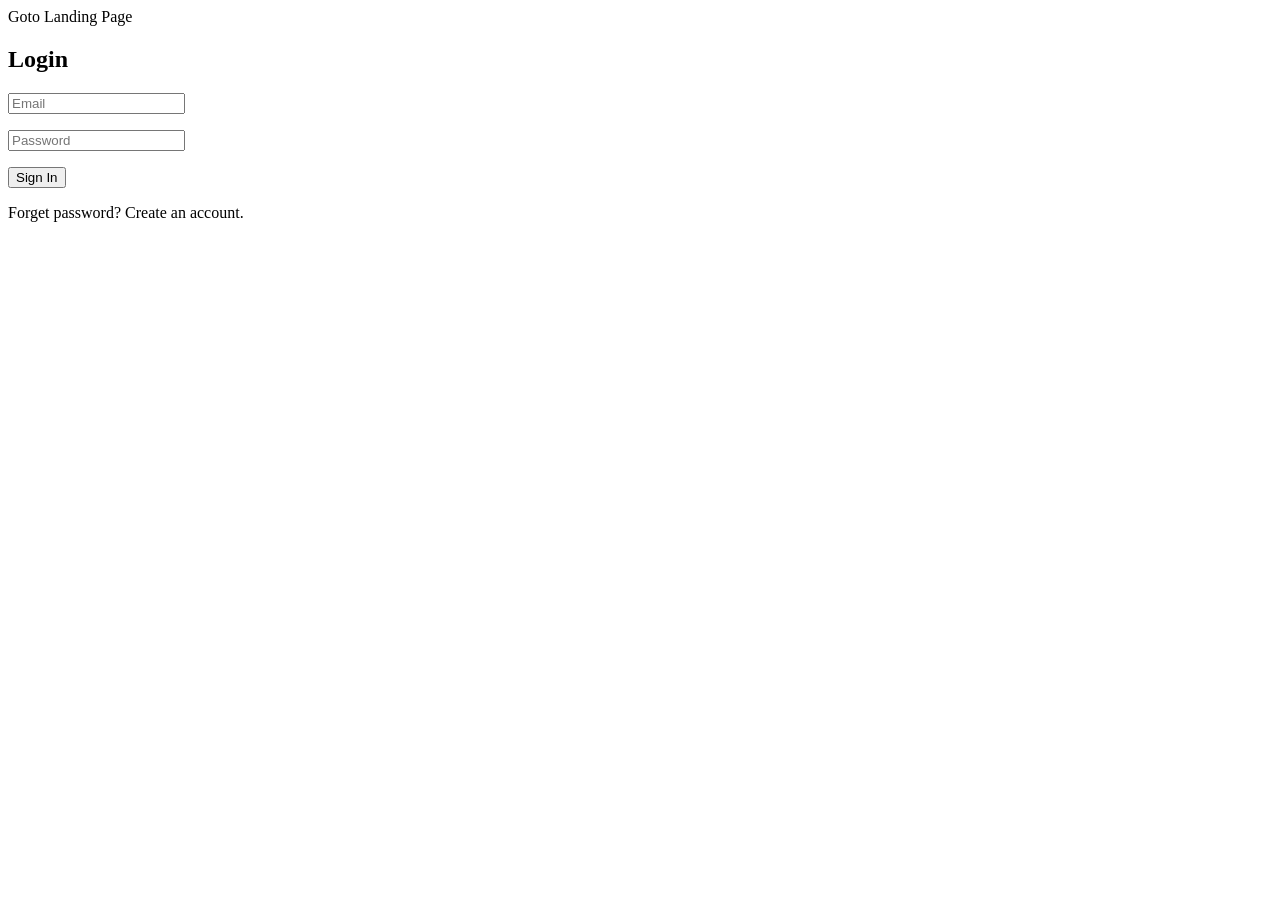
<file: futsal_management_system/src/main/resources/templates/login.html>
<!DOCTYPE html>
<html lang="en" xmlns:th="http://www.thymeleaf.org">
<head>
    <meta charset="UTF-8">
    <meta http-equiv="X-UA-Compatible" content="IE=edge">
    <meta name="viewport" content="width=device-width, initial-scale=1.0">
    <title>Login Page</title>
    <link rel="stylesheet" th:href="@{~/css/login.css}">
</head>
<body>
<div class="wrapper">
    <div class="container">
        <div class="col-left">
            <div class="login-text">
                <!-- <h2>Logo</h2>
                <p>
                  Lorem ipsum dolor sit amet, consectetur adipiscing elit. Sed eget eros dapibus, ultricies tellus vitae, consectetur tortor. Etiam rutrum placerat
                </p> -->
                <a class="btn" th:href="@{~/user/index}">Goto Landing Page</a>
            </div>
        </div>


        <div class="col-right">
            <div class="login-form">
                <h2>Login</h2>
                <form method="post" th:action="@{/login}" >
                    <p>
                        <input type="email" placeholder="Email" name="email" required>
                    </p>
                    <p>
                        <input type="password" placeholder="Password" name="password" required>
                    </p>
                    <p>
                        <input class="btn" type="submit" value="Sign In" />
                    </p>
                    <p>
                        <a th:href="@{~/user/forgotpassword}">Forget password?</a>
                        <a th:href="@{~/user/create}">Create an account.</a>
                    </p>
                </form>
            </div>
        </div>
    </div>

</body>
</html>
</file>
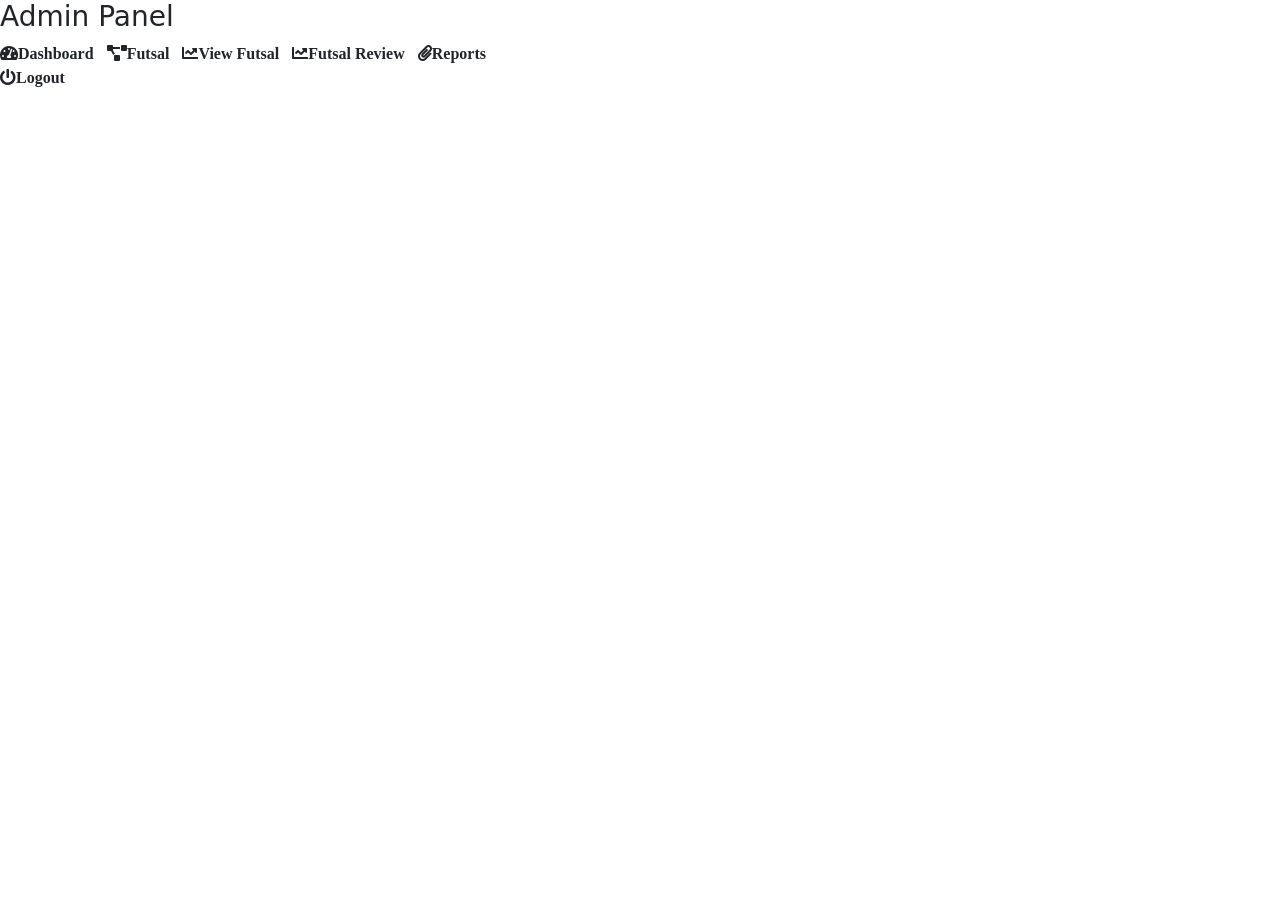
<file: futsal_management_system/src/main/resources/templates/report.html>
<!DOCTYPE html>
<html lang="en">
<html xmlns:th="http://www.thymeleaf.org/" >

<head>
  <meta charset="UTF-8" />
  <meta http-equiv="X-UA-Compatible" content="IE=edge" />
  <meta name="viewport" content="width=device-width, initial-scale=1.0" />
  <link href="https://cdn.jsdelivr.net/npm/bootstrap@5.0.0-beta3/dist/css/bootstrap.min.css" rel="stylesheet" />
  <link rel="stylesheet" href="https://cdnjs.cloudflare.com/ajax/libs/font-awesome/5.15.3/css/all.min.css" />
  <link rel="stylesheet" th:href="@{~/css/report.css}">

  <title></title>
</head>

<body>
<!-- sidebar content from here -->
<div class="sidebarcontent">
  <h3>Admin Panel</h3>

  <a th:href="@{~/admin/dashboard}"> <i class="fas fa-tachometer-alt me-2">Dashboard</i></a>
  <a th:href="@{~/ball/addfutsal}"><i class="fas fa-project-diagram me-2">Futsal</i></a>
  <a th:href="@{~/admin/view}"> <i class="fas fa-chart-line me-2">View Futsal</i> </a>
  <a th:href="@{~/admin/contact}"> <i class="fas fa-chart-line me-2">Futsal Review</i> </a>
  <a th:href="@{~/admin/report}"><i class="fas fa-paperclip me-2">Reports</i></a>
  <!-- <i class="fas fa-shopping-cart me-2">Store Mng</i>
  <i class="fas fa-gift me-2">Products</i>
  <i class="fas fa-comment-dots me-2">Chat</i>
  <i class="fas fa-map-marker-alt me-2">Outlet</i> -->
  <div class="logout">
    <i class="fas fa-power-off me-2">Logout</i>
  </div>
</div>
<!-- sidebar content upto here -->
<div class="innercontent">

</div>


<script src="https://cdn.jsdelivr.net/npm/bootstrap@5.0.0-beta3/dist/js/bootstrap.bundle.min.js"></script>
</body>

</html>
</file>
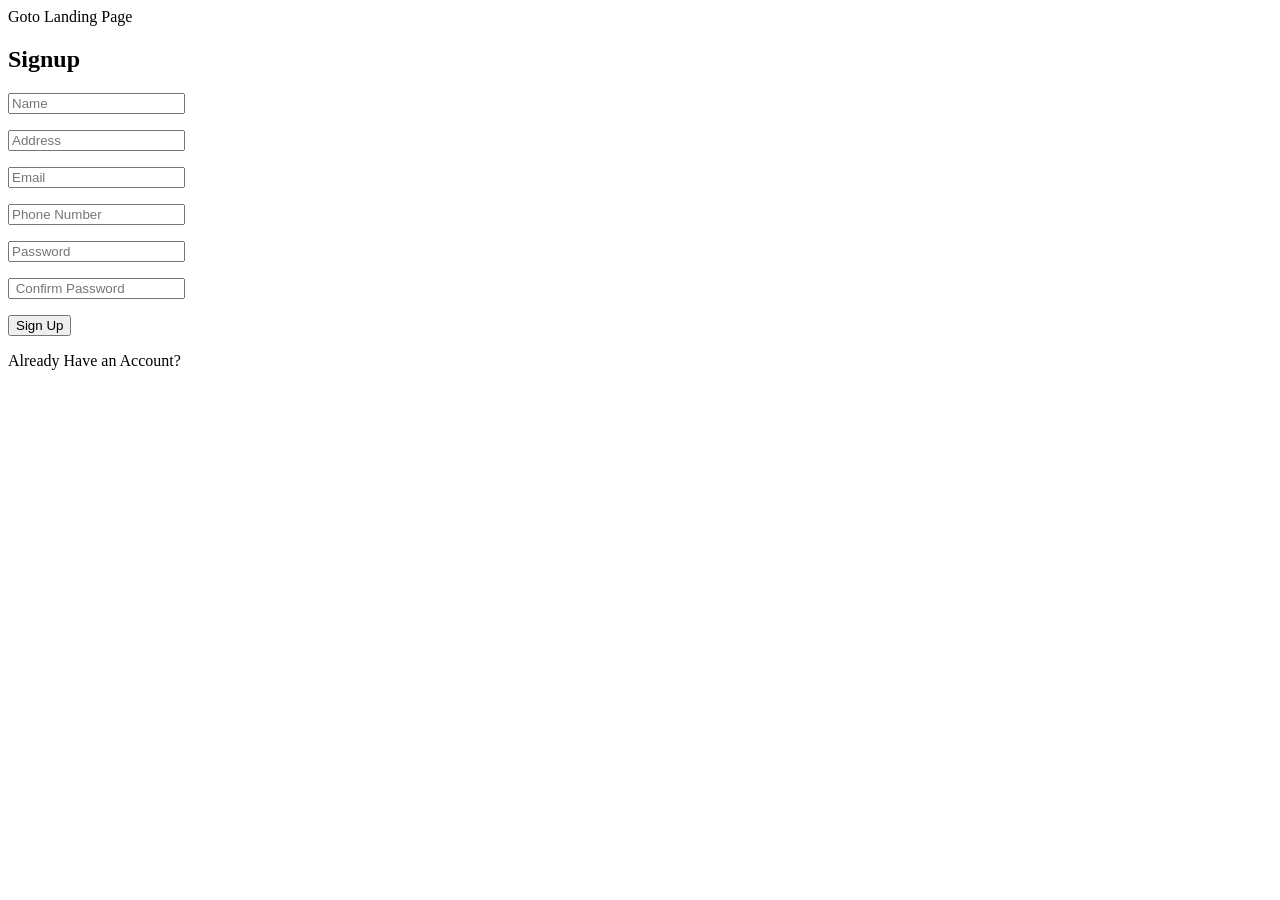
<file: futsal_management_system/src/main/resources/templates/signup.html>
<!DOCTYPE html>
<html lang="en" xmlns:th="http://www.thymeleaf.org">
<head>
    <meta charset="UTF-8">
    <meta http-equiv="X-UA-Compatible" content="IE=edge">
    <meta name="viewport" content="width=device-width, initial-scale=1.0">
    <title>Signup Page</title>
    <link rel="stylesheet" th:href="@{~/css/signup.css}">
</head>
<body>
<div class="wrapper">
    <div class="container">
        <div class="col-left">
            <div class="login-text">
                <!-- <h2>Logo</h2> -->
                <!-- <p>
                  Lorem ipsum dolor sit amet, consectetur adipiscing elit. Sed eget eros dapibus, ultricies tellus vitae, consectetur tortor. Etiam rutrum placerat
                </p> -->
                <a class="btn" th:href="@{~/user/index}">Goto Landing Page</a>
            </div>
        </div>
        <form th:method="post" th:action="@{/user/save}" th:object="${user}">

        <div class="col-right">
            <div class="login-form">
                <h2>Signup</h2>
                <form>
                    <p>
                        <input type="text" placeholder="Name" required th:field="*{name}" th:value="${user.name}">
                    </p>
                    <p>
                        <input type="text" placeholder="Address" required th:field="*{address} " th:value="${user.address}">
                    </p>
                    <p>
                        <input type="email" placeholder="Email" required th:field="*{email}" th:value="${user.email}">
                    </p>
                    <p>
                        <input type="text" placeholder="Phone Number" required th:field="*{mobile_no}" th:value="${user.mobile_no}">
                    </p>
                    <p>
                        <input type="password" placeholder="Password" required th:field="*{password}" th:value="${user.password}">
                    </p>
                    <p>
                        <input type="password" placeholder=" Confirm Password" required>
                    </p>
                    <p>
                        <input class="btn" type="submit" value="Sign Up" />
                    </p>

                    <p>
                        <a th:href="@{/user/login}">Already Have an Account?</a>
                    </p>

                </form>
            </div>
        </div>
    </div>

</div>
</body>
</html>
</file>
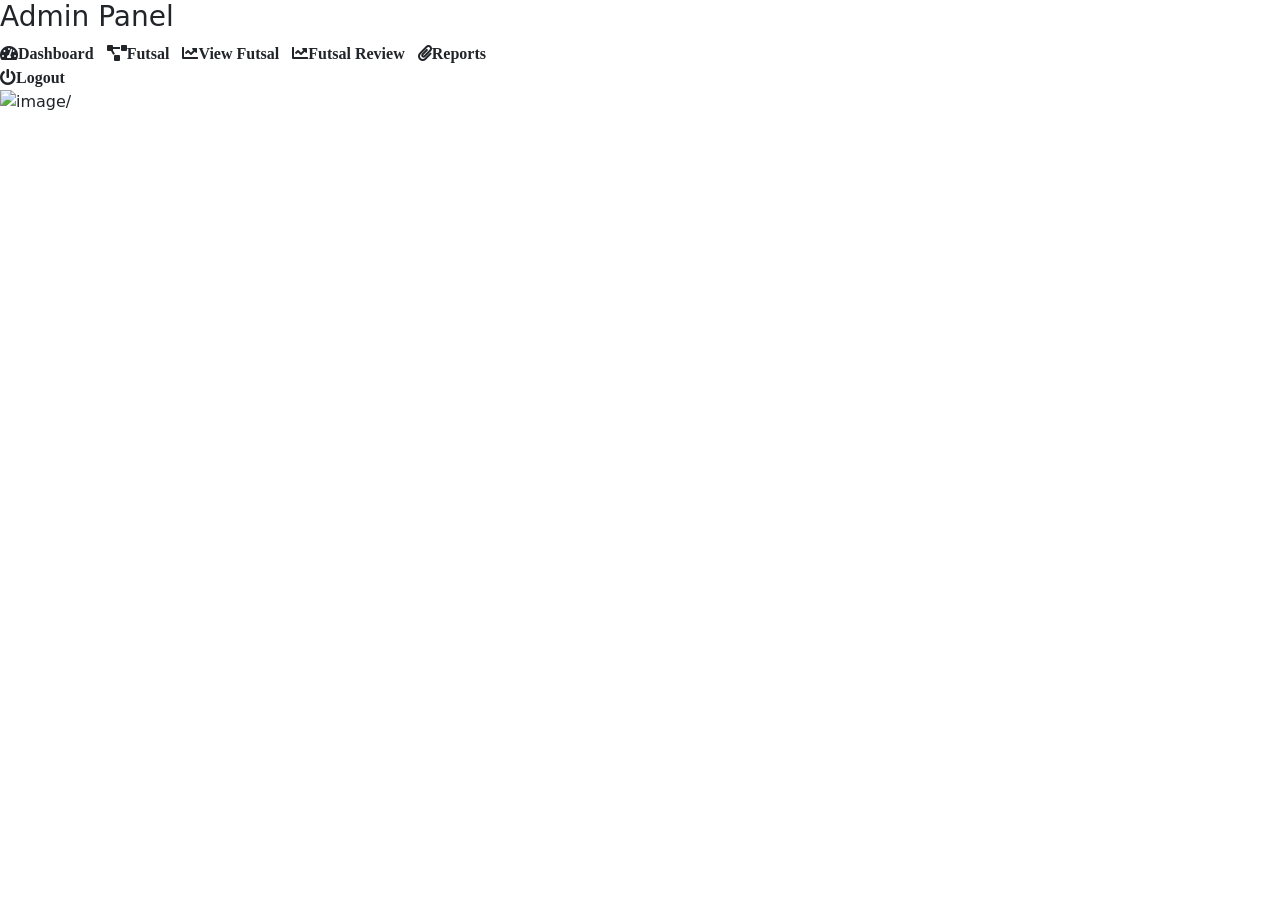
<file: futsal_management_system/src/main/resources/templates/viewfutsal.html>
<!DOCTYPE html>
<html lang="en">
<html xmlns:th="http://www.thymeleaf.org/" >

<head>
  <meta charset="UTF-8" />
  <meta http-equiv="X-UA-Compatible" content="IE=edge" />
  <meta name="viewport" content="width=device-width, initial-scale=1.0" />
  <link href="https://cdn.jsdelivr.net/npm/bootstrap@5.0.0-beta3/dist/css/bootstrap.min.css" rel="stylesheet" />
  <link rel="stylesheet" href="https://cdnjs.cloudflare.com/ajax/libs/font-awesome/5.15.3/css/all.min.css" />
  <link rel="stylesheet" th:href="@{~/css/viewfutsal.css}">

  <title></title>
</head>

<body>
<!-- sidebar content from here -->
<div class="sidebarcontent">
  <h3>Admin Panel</h3>

  <a th:href="@{~/admin/dashboard}"> <i class="fas fa-tachometer-alt me-2">Dashboard</i></a>
  <a th:href="@{~/ball/addfutsal}"><i class="fas fa-project-diagram me-2">Futsal</i></a>
  <a th:href="@{~/admin/view}"><i class="fas fa-chart-line me-2">View Futsal</i></a>
  <a th:href="@{~/admin/contact}"><i class="fas fa-chart-line me-2">Futsal Review</i></a>
  <a th:href="@{~/admin/report}"><i class="fas fa-paperclip me-2">Reports</i></a>
  <div class="logout">
    <i class="fas fa-power-off me-2">Logout</i>
  </div>
</div>
<!-- sidebar content upto here -->
<div class="innercontent">
  <div class="indiviudal-futsal" th:each="futsal:${futsals}">
    <a th:href="@{~/admin/product/}+${futsal.fut_salId}">
    <img th:src="'data:image/png;base64,'+${futsal.imageBase64}" alt="image/">
    <h2 th:text="${futsal.futsalname}"></h2>
    <p th:text="${futsal.Description}"></p>
      </a>
<!--    <a th:href="@{~/futsal/}+${futsal.futsalId}">Book Futsal</a>-->
  </div>

</div>



</body>

</html>
</file>
